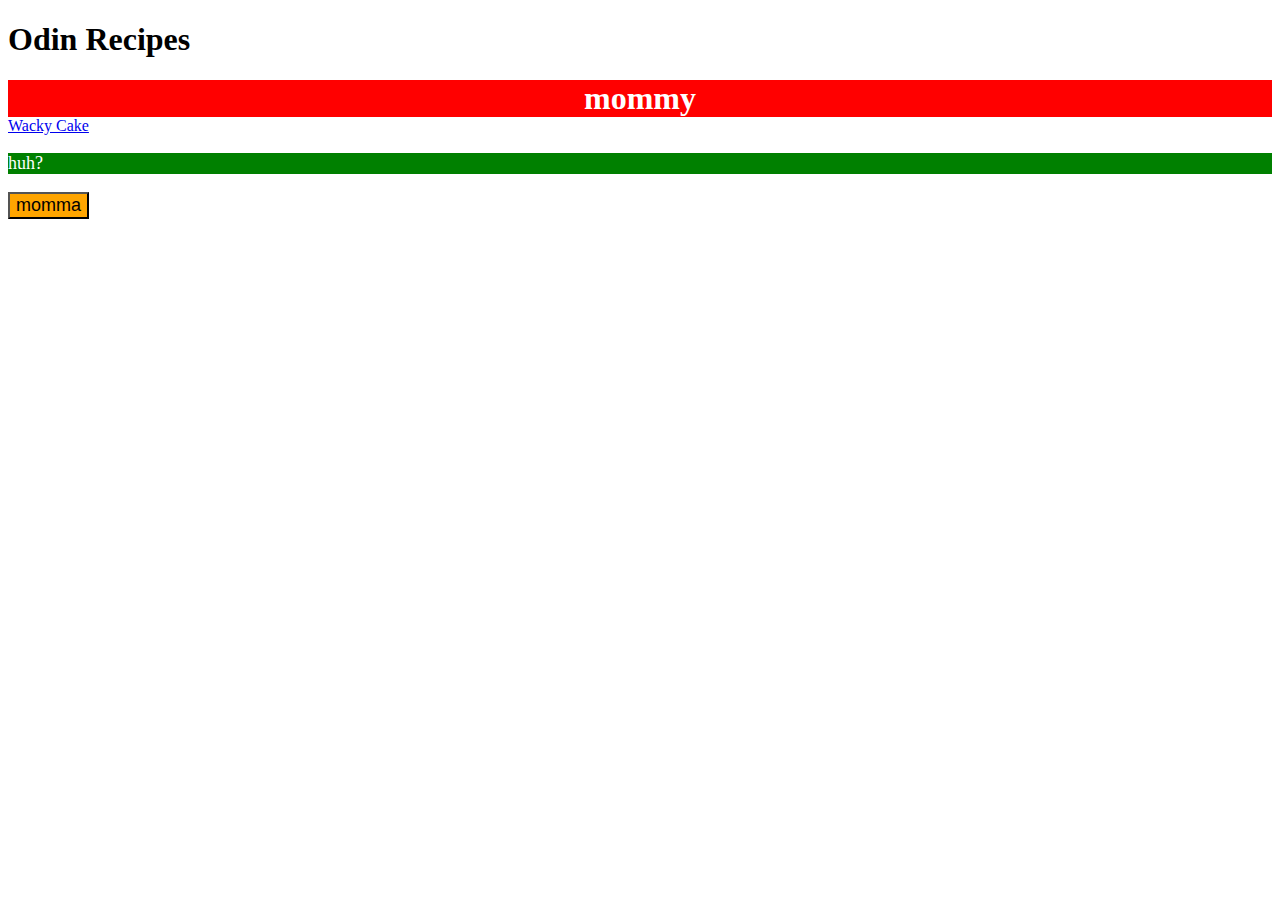
<file: index.html>
<!DOCTYPE html>
<html lang="en">

<head>

    <meta charset="UTF-8">
    <meta http-equiv="X-UA-Compatible" content="IE=edge">
    <meta name="viewport" content="width=device-width, initial-scale=1.0">
    <title>Document</title>
    <link rel="stylesheet" href="styles.css">
</head>
<body>
    <h1>Odin Recipes</h1>

    <div>mommy</div> 

        <style>
            p {
                background-color: green;
                color: white;
                font-size: 18px;
            }
        </style>    
        
    <a href="recipes/wackycake.html">Wacky Cake</a>

    <p>huh?</p>

    <button style="background-color: orange; font-size: 18px;">momma</button>

</body>
</html>
</file>
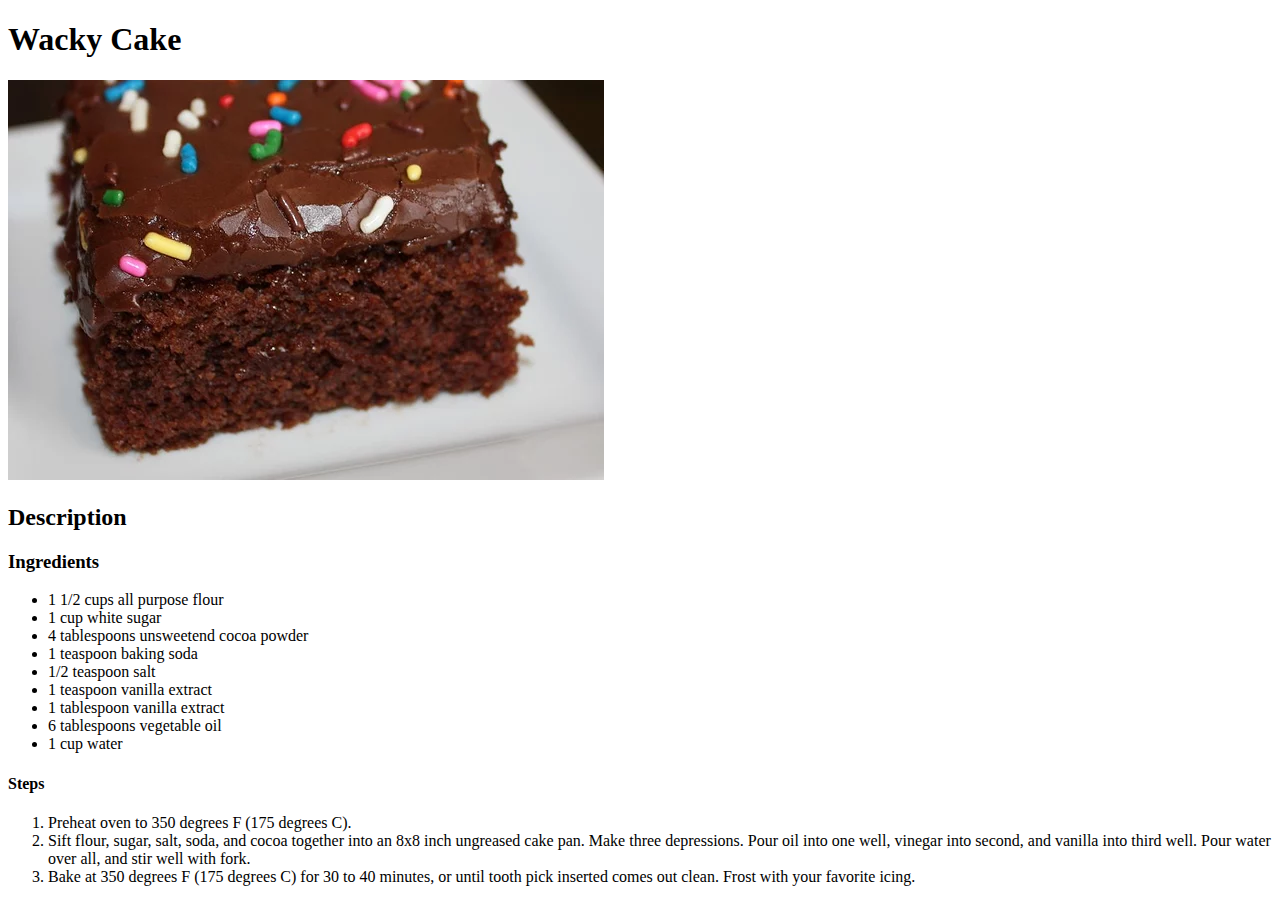
<file: recipes/wackycake.html>
<!DOCTYPE html>
<html lang="en">
<head>
    <meta charset="UTF-8">
    <meta http-equiv="X-UA-Compatible" content="IE=edge">
    <meta name="viewport" content="width=device-width, initial-scale=1.0">
    <title>Document</title>
</head>
<body>
    <h1>Wacky Cake</h1>

    <img src="image.webp" alt="wackycake">

     <h2>Description</h2>

    <h3>Ingredients</h3>

    <ul>
        <li> 1 1/2 cups all purpose flour</li>
        <li> 1 cup white sugar</li>
        <li> 4 tablespoons unsweetend cocoa powder</li>
        <li> 1 teaspoon baking soda</li>
        <li> 1/2 teaspoon salt</li>
        <li> 1 teaspoon vanilla extract</li>
        <li> 1 tablespoon vanilla extract</li> 
        <li> 6 tablespoons vegetable oil</li>
        <li> 1 cup water</li>
    </ul>
    
    <h4>Steps</h4>

    <ol>
        <li>Preheat oven to 350 degrees F (175 degrees C).</li> 
        <li>Sift flour, sugar, salt, soda, and cocoa together into an 8x8 inch ungreased cake pan. Make three depressions. Pour oil into one well, vinegar into second, and vanilla into third well. Pour water over all, and stir well with fork.</li>
        <li>Bake at 350 degrees F (175 degrees C) for 30 to 40 minutes, or until tooth pick inserted comes out clean. Frost with your favorite icing.</li> 
    </ol>
</body>
</html>
</file>
<file: styles.css>
div {
    background-color: red;
    color: white;
    font-size: 32px;
    text-align: center;
    font-weight: bold;
}

p {
    
}
</file>
